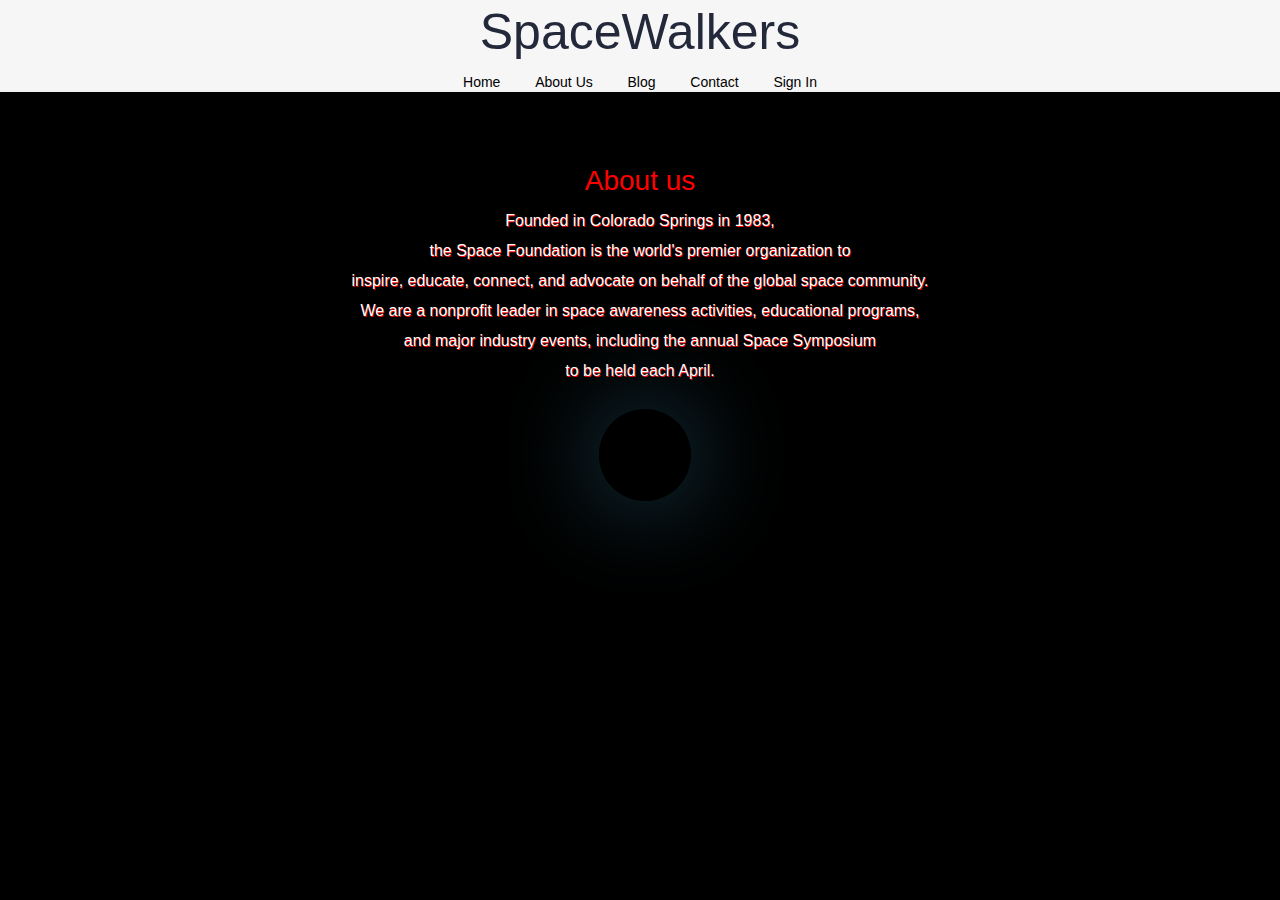
<file: about.html>
<!DOCTYPE html>
<html>
<head>
    <meta charset='utf-8'>
    <meta http-equiv='X-UA-Compatible' content='IE=edge'>
    <title>about us</title>
    <meta name='viewport' content='width=device-width, initial-scale=1'>
    <link href="css/index.css" rel="stylesheet">
</head>

<body class="about-us">
<nav>
        <div class="navigation">
            <div class="logo"> 
                <h1>SpaceWalkers</h1>
            </div>
            <div class="list">
            <a href="index.html" id= "home">Home</a>
            <a href="about.html" id= "about">About Us</a>
            <a href="#" id= "blog">Blog</a>
            <a href="#" id= "contact">Contact</a>
            <a href="form.html" id= "sign in">Sign In</a>
            </div>
            
        </div>
</nav>
    <div>
        <div class="text">
        <h3>About us</h3>
                <p>Founded in Colorado Springs in 1983,<br> 
                the Space Foundation is the world's premier organization to <br> 
                inspire, educate, connect, and advocate on behalf of the global space community.<br>  
                We are a nonprofit leader in space awareness activities, educational programs, <br> 
                and major industry events, including the annual Space Symposium <br> 
                to be held each April.</p>
            </div class="text">
        <div class="globe">
        </div>
    </div>
</body>
</html>
</file>
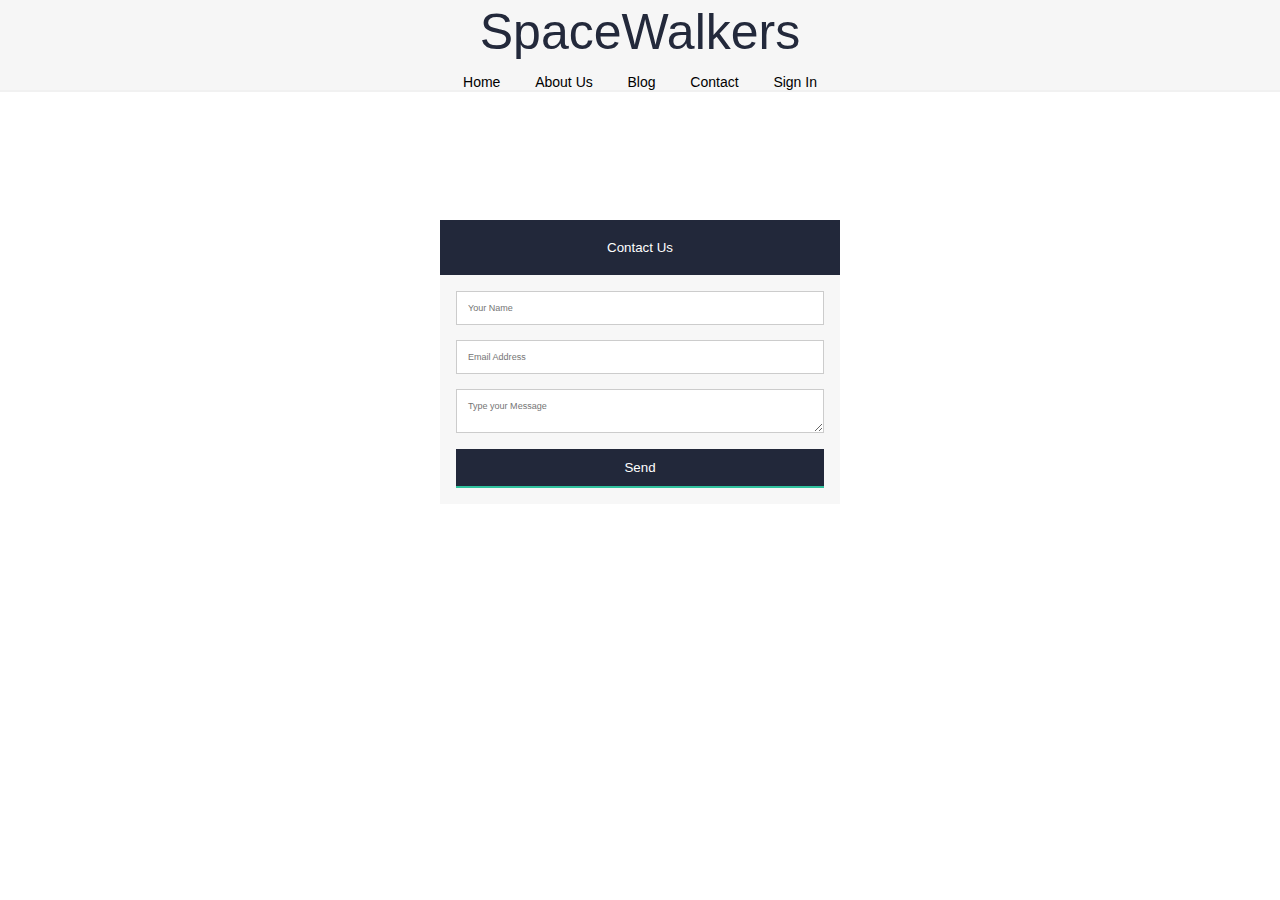
<file: form.html>
<!DOCTYPE html>
<html lang="en">
  <head>
    <meta charset="UTF-8" />
    <meta name="viewport" content="width=device-width, initial-scale=1.0" />

    <title>Form </title>
    <link
      href="https://fonts.googleapis.com/css?family=Raleway"
      rel="stylesheet"
    />
      <link href="css/index.css" rel="stylesheet">
  <body class="cloud-body">
       <nav>
           <div class="navigation">
              <div class="logo"> 
                 <h1>SpaceWalkers</h1>
              </div>

              <div class="list">
              <a href="index.html" id= "home">Home</a>
              <a href="about.html" id= "about">About Us</a>
              <a href="#" id= "blog">Blog</a>
              <a href="#" id= "contact">Contact</a>
              <a href="#" id= "sign in">Sign In</a>
              </div>           
       </div>
 </nav>
      <div class="form">
      <h1>Contact Us</h1>
            <form>
            <input type="text" name="field1" placeholder="Your Name" />
            <input type="email" name="field2" placeholder="Email Address" />
            <textarea name="field3" placeholder="Type your Message"></textarea>
            <input type="submit" value="Send" />
            </form>
      </div>

  </body>
</html>
</file>
<file: css/index.css>
.mobile-align {
  width: 92%;
  margin: 20px 3.5%;
  border-radius: 20px;
  height: 100%;
}
/* http://meyerweb.com/eric/tools/css/reset/ 
   v2.0 | 20110126
   License: none (public domain)
*/
html,
body,
div,
span,
applet,
object,
iframe,
h1,
h2,
h3,
h4,
h5,
h6,
p,
blockquote,
pre,
a,
abbr,
acronym,
address,
big,
cite,
code,
del,
dfn,
em,
img,
ins,
kbd,
q,
s,
samp,
small,
strike,
strong,
sub,
sup,
tt,
var,
b,
u,
i,
center,
dl,
dt,
dd,
ol,
ul,
li,
fieldset,
form,
label,
legend,
table,
caption,
tbody,
tfoot,
thead,
tr,
th,
td,
article,
aside,
canvas,
details,
embed,
figure,
figcaption,
footer,
header,
hgroup,
menu,
nav,
output,
ruby,
section,
summary,
time,
mark,
audio,
video {
  margin: 0;
  padding: 0;
  border: 0;
  font-size: 100%;
  font: inherit;
  vertical-align: baseline;
}
/* HTML5 display-role reset for older browsers */
article,
aside,
details,
figcaption,
figure,
footer,
header,
hgroup,
menu,
nav,
section {
  display: block;
}
body {
  line-height: 1;
}
ol,
ul {
  list-style: none;
}
blockquote,
q {
  quotes: none;
}
blockquote:before,
blockquote:after,
q:before,
q:after {
  content: '';
  content: none;
}
table {
  border-collapse: collapse;
  border-spacing: 0;
}
* {
  box-sizing: border-box;
}
html {
  font-size: 62.5%;
}
html,
body {
  font-family: 'Ubuntu', sans-serif;
  color: #5e6164;
}
h1,
h2,
h3,
h4,
h5 {
  font-family: 'Russo One', sans-serif;
  color: #23293b;
}
h2 {
  font-size: 3.2rem;
}
h3 {
  font-size: 2.8rem;
}
p {
  font-size: 1.6rem;
  line-height: 1.4;
}
.container {
  max-width: 800px;
  width: 100%;
  margin: 0 auto;
}
nav {
  border-bottom: 2px solid #f1f1f1;
  background-color: #f6f6f6;
}
nav .navigation {
  display: flex;
  max-width: 800px;
  width: 100%;
  margin: 0 auto;
  flex-direction: column;
  text-align: center;
  height: 10vh;
  padding-top: 0.5%;
  justify-content: space-around;
}
nav .list {
  padding-top: 2%;
}
nav a {
  text-decoration: none;
  color: black;
  margin: 0% 2% 0% 2%;
  font-size: 1.4rem;
}
nav h1 {
  font-size: 5rem;
}
footer {
  color: #81848e;
  background: #f6f6f6;
  padding: 20px 0;
  border: 1px double #e0e0e0;
  border-radius: 10px;
  display: flex;
  justify-content: center;
  align-items: center;
}
.home .intro img {
  width: 100%;
}
.home .intro h2 {
  padding: 15px;
}
.home .intro p {
  padding: 0 15px;
}
.home .space-images {
  display: flex;
  flex-wrap: wrap;
  width: 100%;
}
@media (max-width: 500px) {
  .home .space-images {
    display: flex;
    flex-direction: column;
  }
  .home .space-images .sky,
  .home .space-images .launch {
    display: none;
  }
  .home .space-images .blast {
    width: 92%;
    margin: 20px 3.5%;
    border-radius: 20px;
    height: 100%;
  }
}
.home .space-images img {
  width: 28%;
  margin: 20px 2.5%;
  border-radius: 20px;
  height: 100%;
}
.home .visit-planets {
  padding: 15px;
}
.home .visit-planets h3 {
  margin-top: 11px;
}
.home .visit-planets p {
  margin-top: 13px;
}
.home .walk {
  margin-top: 60px;
  border-top: 1px solid #dee2e6;
  padding: 50px 60px;
  display: flex;
  justify-content: center;
}
@media (max-width: 500px) {
  .home .walk {
    display: flex;
    flex-direction: column-reverse;
    margin: 0 ;
    padding: 0 ;
  }
}
.home .walk .walk-text {
  width: 50%;
}
@media (max-width: 500px) {
  .home .walk .walk-text {
    width: 92%;
    margin: 20px 3.5%;
    border-radius: 20px;
    height: 100%;
  }
}
.home .walk .walk-text h3 {
  margin-bottom: 10px;
}
.home .walk .walk-text p {
  margin-bottom: 26px;
}
.home .walk .walk-text .btn button {
  cursor: pointer;
  font-size: 1.5rem;
  padding: 2% 4%;
  border-radius: 5px;
  background-color: #22283a;
  color: #ffffff;
}
@media (max-width: 500px) {
  .home .walk .walk-text .btn button {
    width: 92%;
    margin: 20px 3.5%;
    border-radius: 20px;
    height: 100%;
    border-radius: 1px;
    padding: 5% 0%;
    font-size: 2rem;
  }
}
.home .walk .walk-text .btn button:hover {
  background-color: #ffffff;
  color: #22283a;
}
.home .walk .walk-img {
  width: 46%;
  margin-left: 4%;
}
@media (max-width: 500px) {
  .home .walk .walk-img {
    width: 92%;
    margin: 20px 3.5%;
    border-radius: 20px;
    height: 100%;
  }
}
.home .walk .walk-img img {
  width: 100%;
  height: auto;
  border-radius: 10px;
}
.cloud-body {
  background-image: url("http://eskipaper.com/images/space-wallpaper-22.jpg");
}
.cloud-body .form {
  font: 95% Arial, Helvetica, sans-serif;
  max-width: 400px;
  margin: 10px auto;
  padding: 16px;
  background: #F7F7F7;
  margin: 10% auto;
}
.cloud-body .form h1 {
  background: #22283a;
  padding: 20px 0;
  font-size: 140%;
  font-weight: 300;
  text-align: center;
  color: #fff;
  margin: -16px -16px 16px -16px;
}
.cloud-body .form input[type="text"],
.cloud-body .form input[type="date"],
.cloud-body .form input[type="datetime"],
.cloud-body .form input[type="email"],
.cloud-body .form input[type="number"],
.cloud-body .form input[type="search"],
.cloud-body .form input[type="time"],
.cloud-body .form input[type="url"],
.cloud-body .form textarea,
.cloud-body .form select {
  -webkit-transition: all 0.3s ease-in-out;
  -moz-transition: all 0.3s ease-in-out;
  -ms-transition: all 0.3s ease-in-out;
  -o-transition: all 0.3s ease-in-out;
  outline: none;
  box-sizing: border-box;
  -webkit-box-sizing: border-box;
  -moz-box-sizing: border-box;
  width: 100%;
  background: #fff;
  margin-bottom: 4%;
  border: 1px solid #ccc;
  padding: 3%;
  color: #555;
  font: 95% Arial, Helvetica, sans-serif;
}
.cloud-body .form input[type="text"]:focus,
.cloud-body .form input[type="date"]:focus,
.cloud-body .form input[type="datetime"]:focus,
.cloud-body .form input[type="email"]:focus,
.cloud-body .form input[type="number"]:focus,
.cloud-body .form input[type="search"]:focus,
.cloud-body .form input[type="time"]:focus,
.cloud-body .form input[type="url"]:focus,
.cloud-body .form textarea:focus,
.cloud-body .form select:focus {
  box-shadow: 0 0 5px #43D1AF;
  padding: 3%;
  border: 1px solid #43D1AF;
}
.cloud-body .form input[type="submit"],
.cloud-body .form input[type="button"] {
  box-sizing: border-box;
  -webkit-box-sizing: border-box;
  -moz-box-sizing: border-box;
  width: 100%;
  padding: 3%;
  background: #22283a;
  border-bottom: 2px solid #30C29E;
  border-top-style: none;
  border-right-style: none;
  border-left-style: none;
  color: #fff;
}
.cloud-body .form input[type="submit"]:hover,
.cloud-body .form input[type="button"]:hover {
  background-color: #ffffff;
  color: #22283a;
}
.about-us {
  background-image: url(http://opengameart.org/sites/default/files/seamless%20space_0.PNG);
  background-color: black;
  animation: space-animation 60s linear infinite;
  width: 100%;
  height: auto;
}
.about-us .text {
  padding-top: 5%;
}
.about-us h3 {
  text-align: center;
  color: red;
  line-height: 5rem;
}
.about-us p {
  text-align: center;
  color: #fff;
  line-height: 3rem;
  text-shadow: 0.5px 0.5px red;
}
.about-us .globe {
  width: 92px;
  background-color: red;
  height: 92px;
  position: absolute;
  left: 50%;
  top: 50%;
  margin-left: -41px;
  margin-top: -41px;
  background: url('https://svs.gsfc.nasa.gov/vis/a000000/a002900/a002915/bluemarble-2048.png') repeat;
  background-size: 184px 92px;
  box-shadow: inset 20px 2px 50px #000000, 0 0 100px rgba(79, 193, 233, 0.4);
  border-radius: 100%;
  animation: animate 6s linear infinite;
  transform: rotate(-15deg);
}
@keyframes animate {
  from {
    background-position: 184px 0;
  }
}
@keyframes space-animation {
  from {
    background-position-y: -100%;
  }
}
</file>
